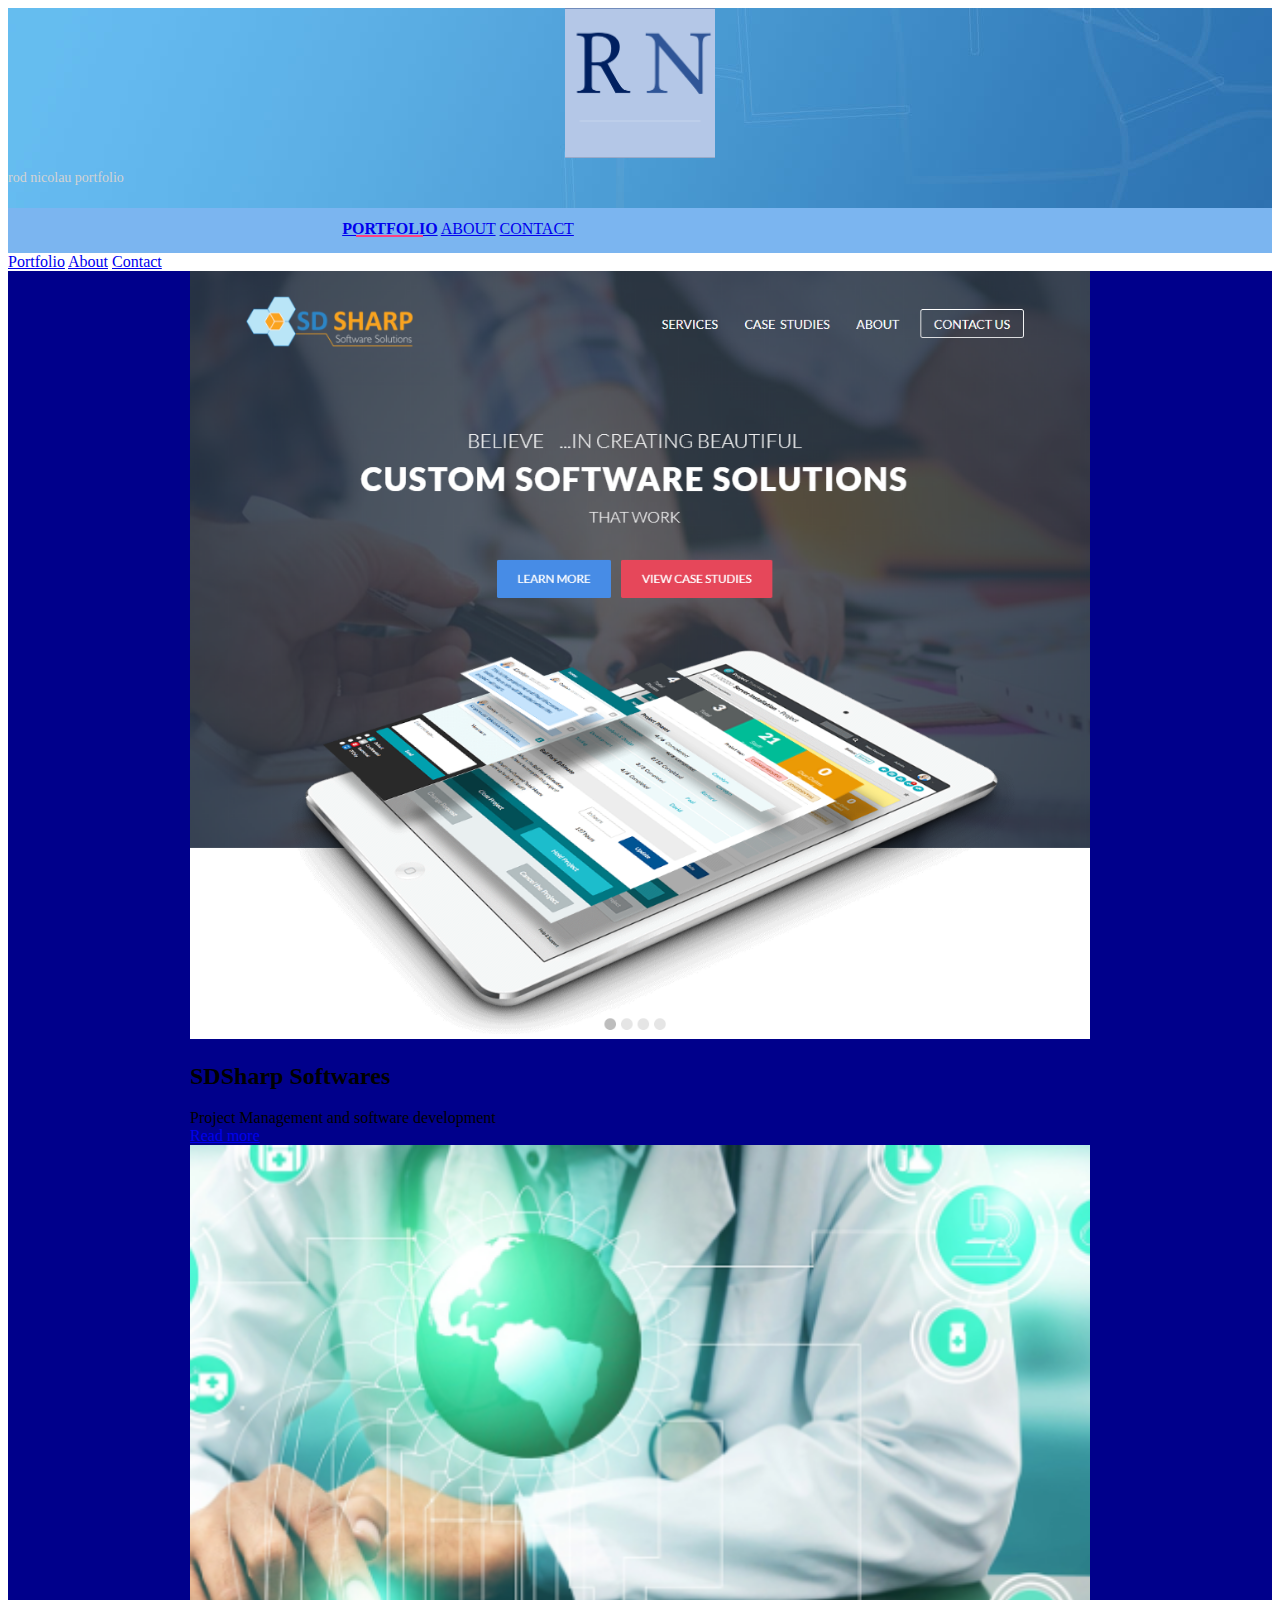
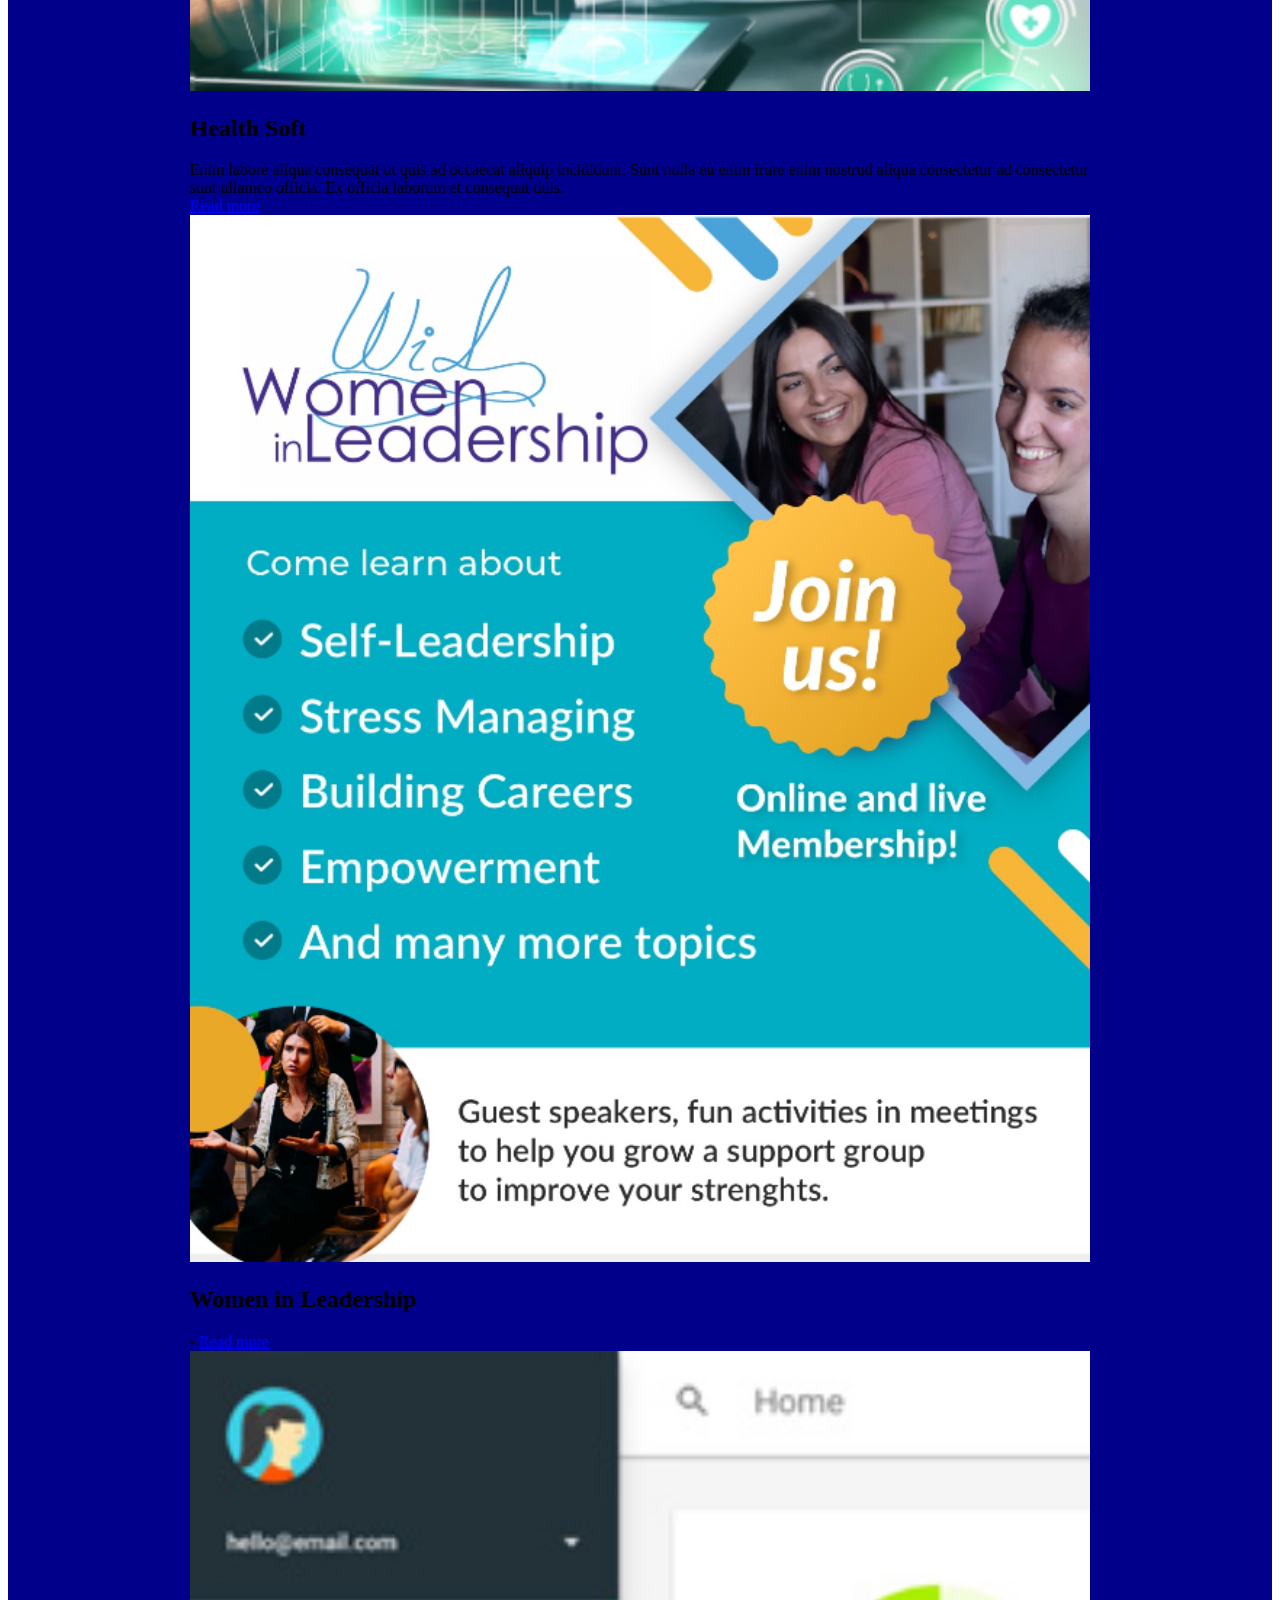
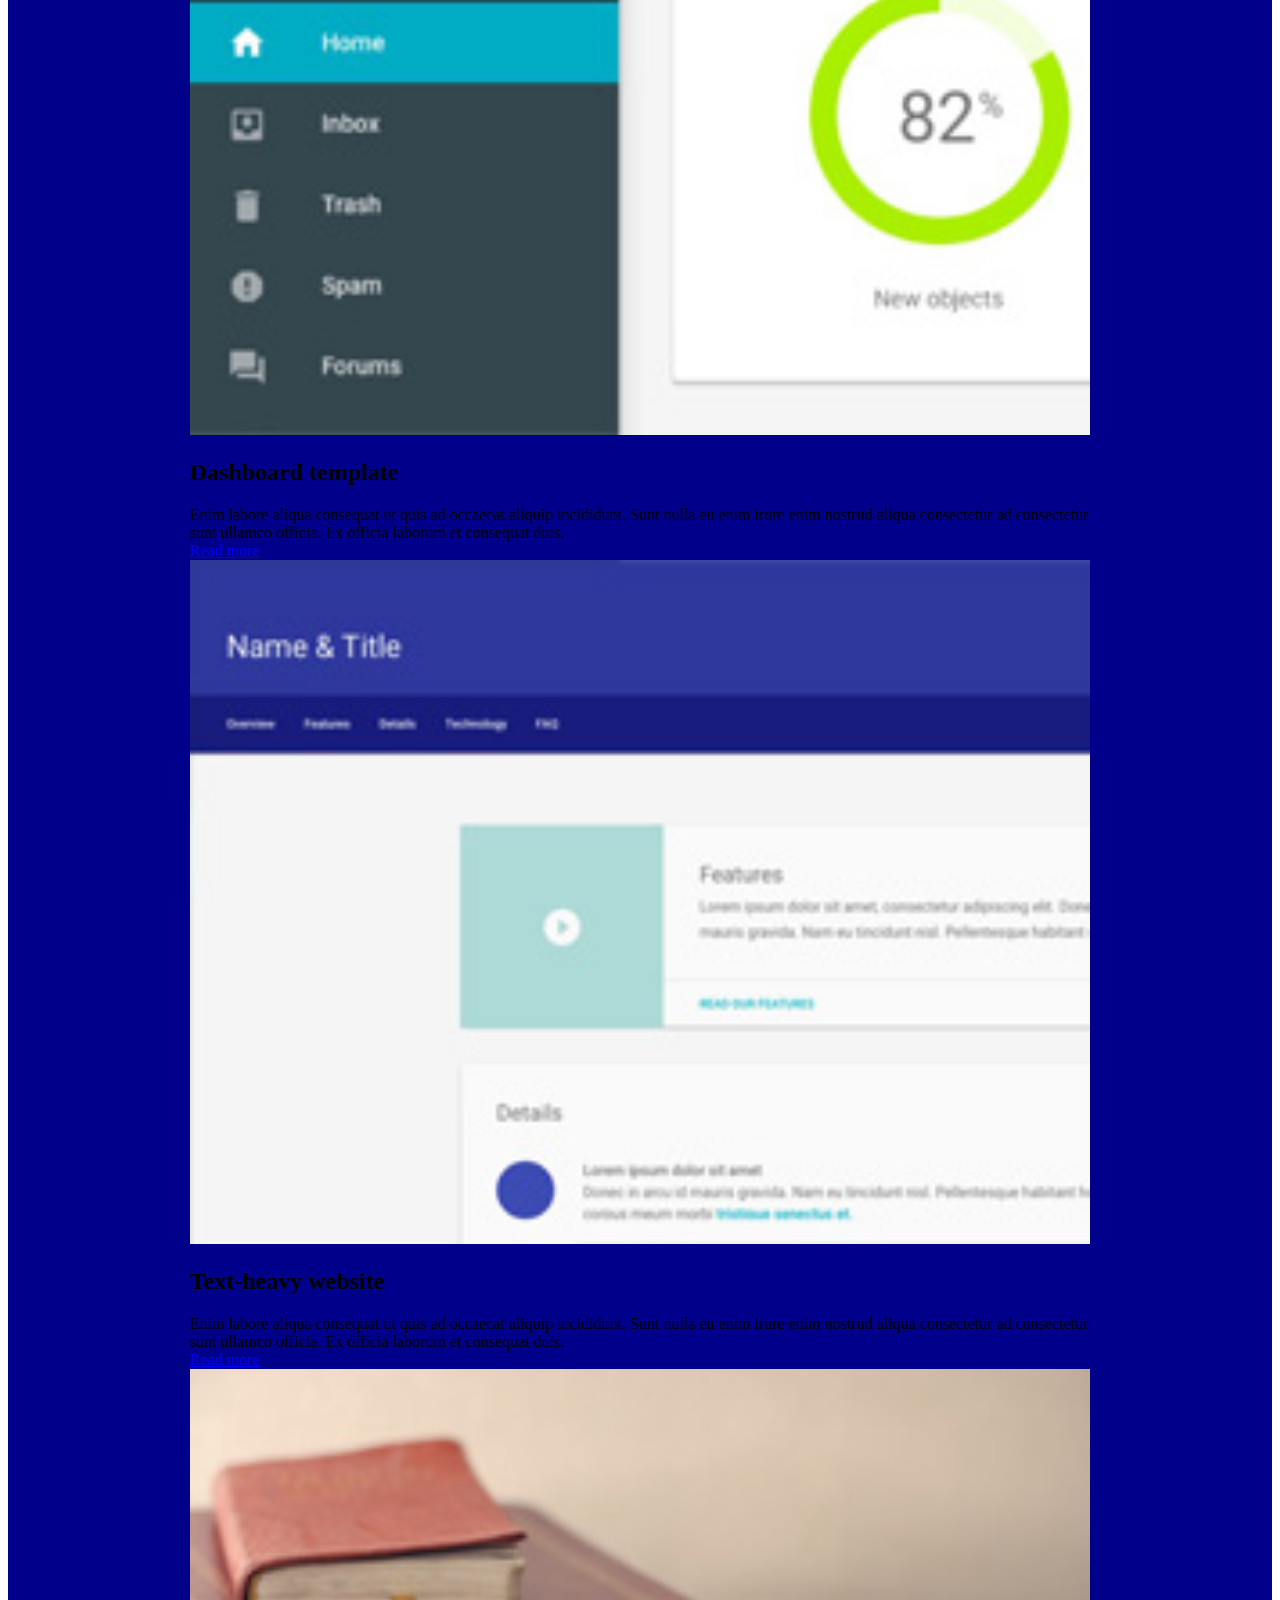
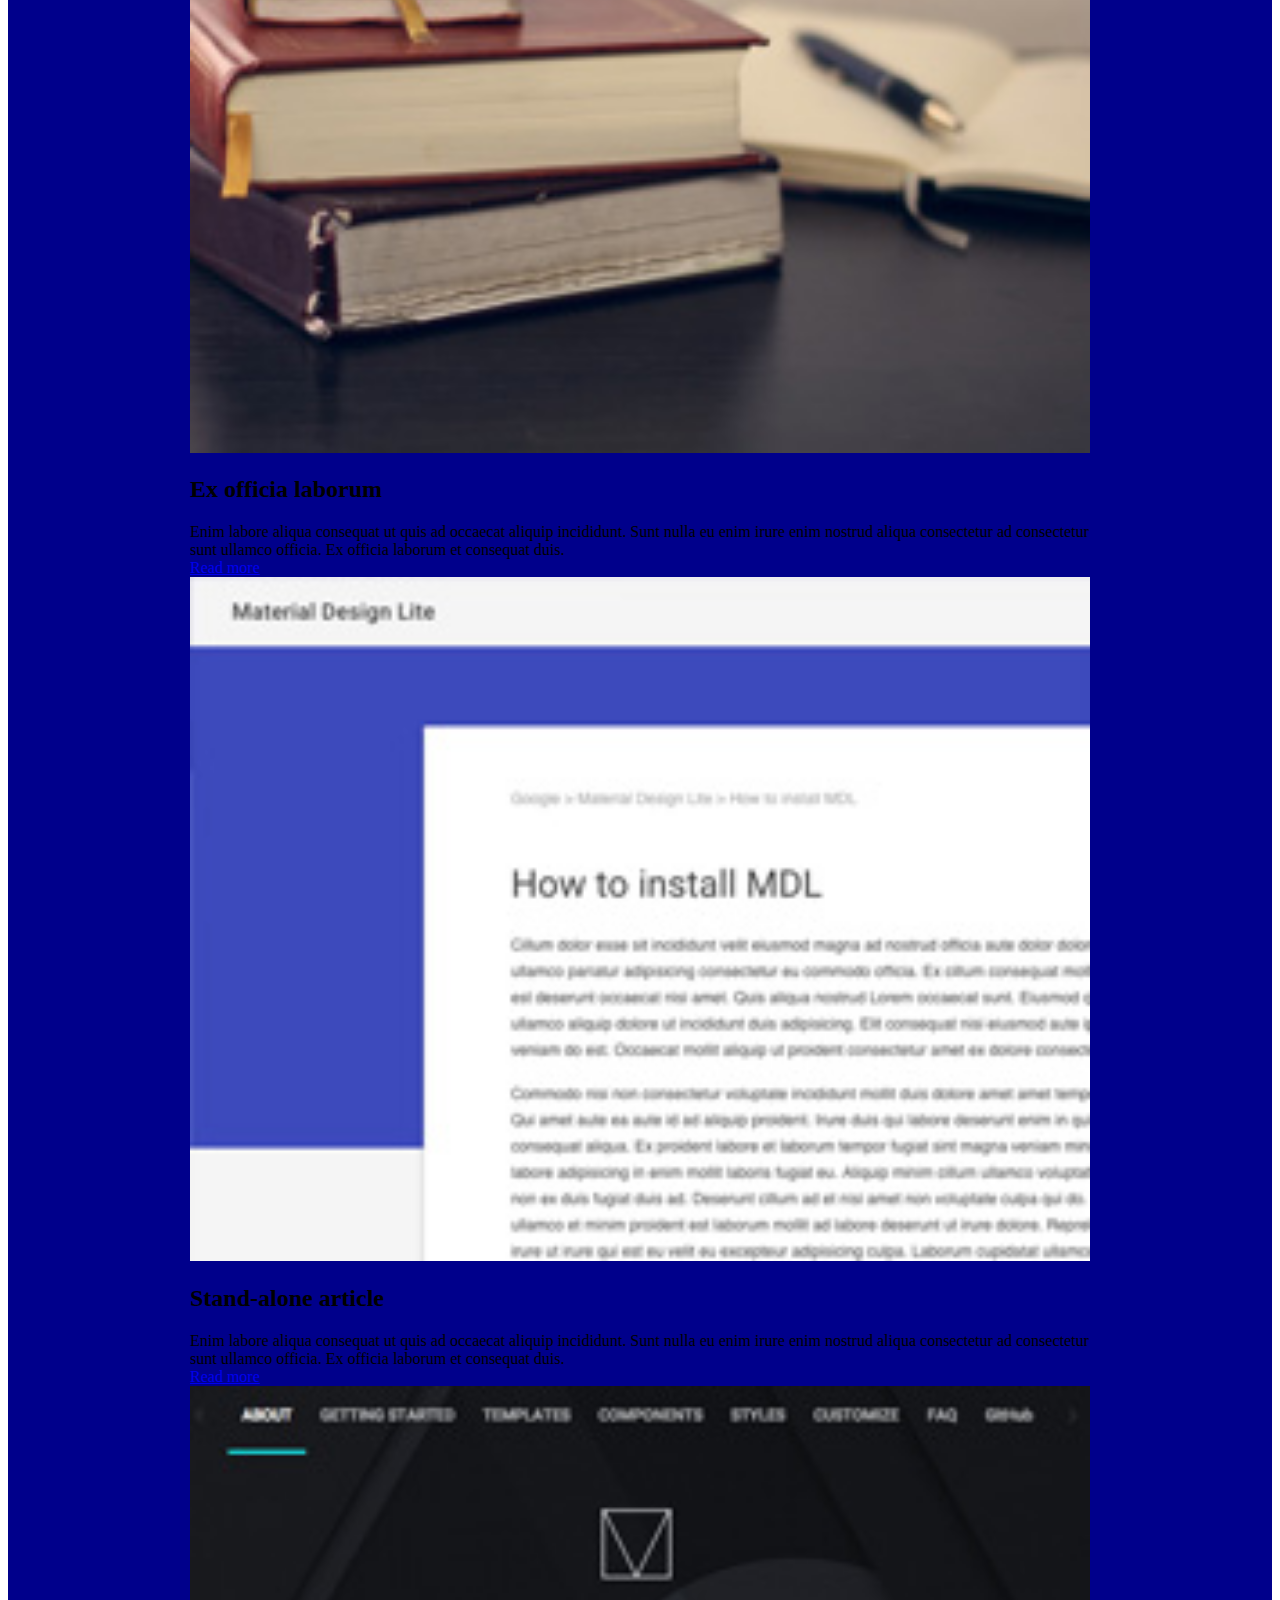
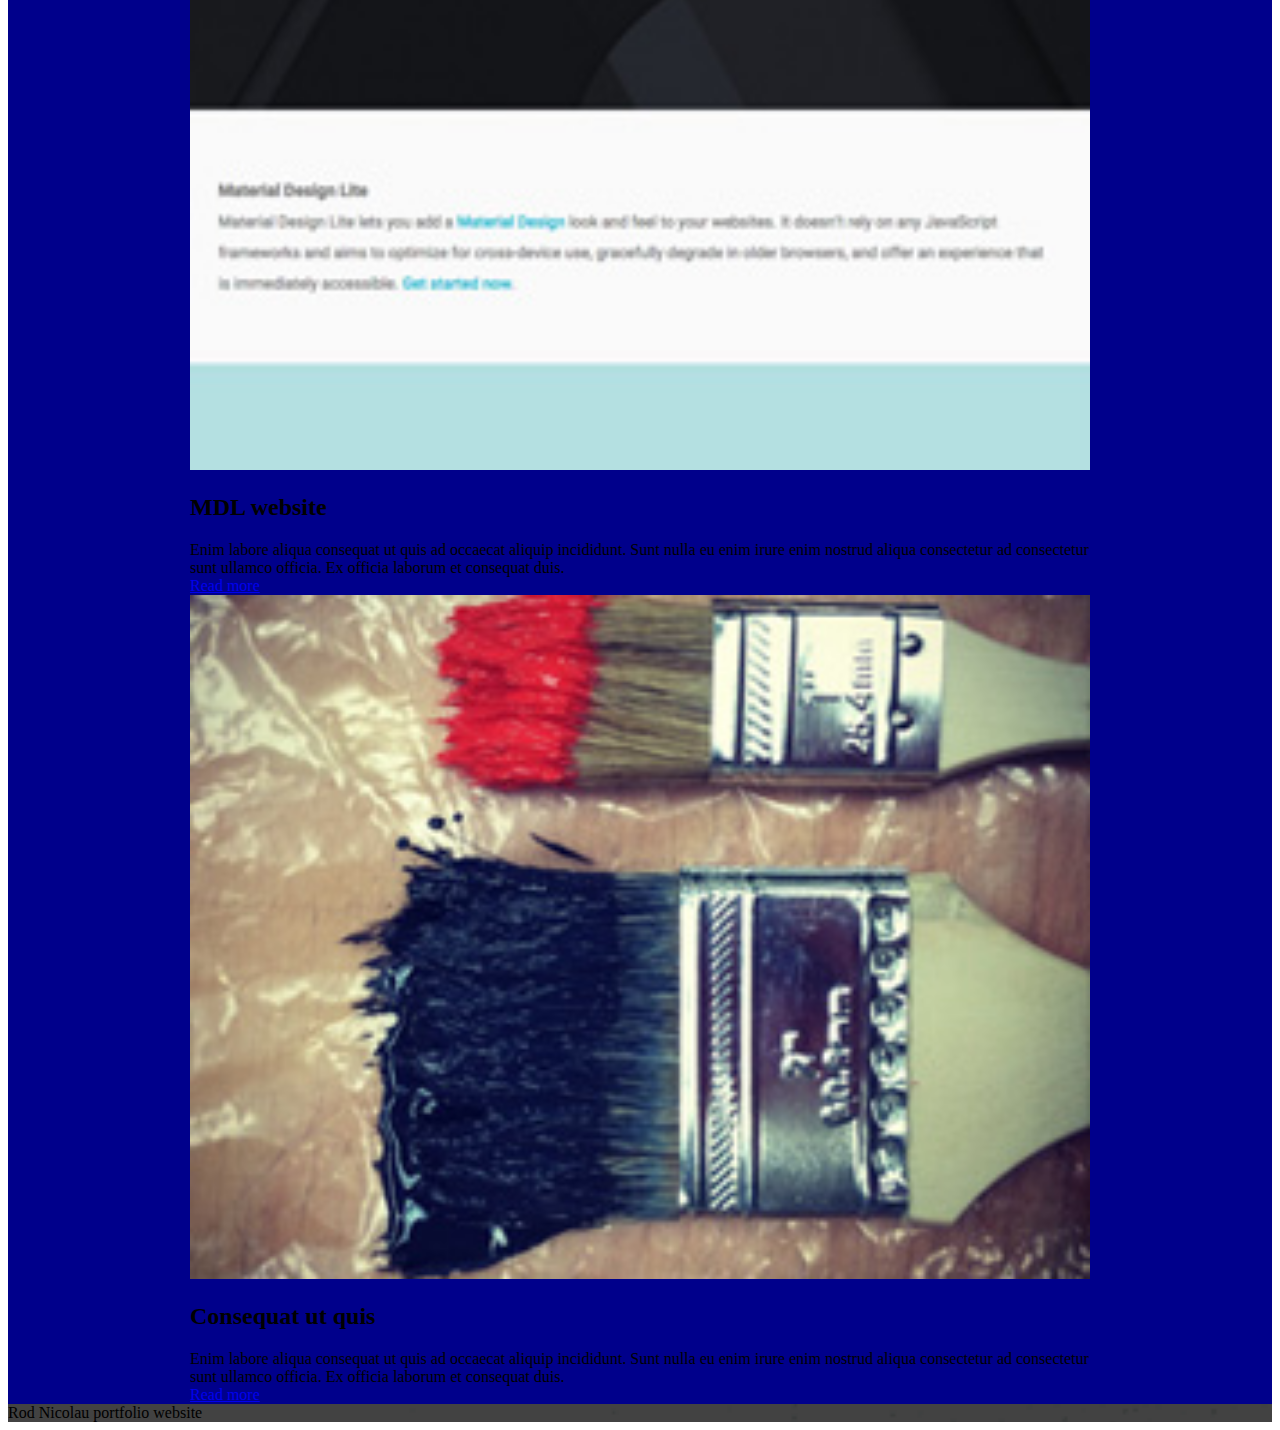
<file: index.html>
<!DOCTYPE html>
<!--
  Material Design Lite
  Copyright 2015 Google Inc. All rights reserved.

  Licensed under the Apache License, Version 2.0 (the "License");
  you may not use this file except in compliance with the License.
  You may obtain a copy of the License at

      https://www.apache.org/licenses/LICENSE-2.0

  Unless required by applicable law or agreed to in writing, software
  distributed under the License is distributed on an "AS IS" BASIS,
  WITHOUT WARRANTIES OR CONDITIONS OF ANY KIND, either express or implied.
  See the License for the specific language governing permissions and
  limitations under the License
-->
<html lang="en">
  <head>
    <meta charset="utf-8" />
    <meta http-equiv="X-UA-Compatible" content="IE=edge" />
    <meta
      name="description"
      content="A portfolio template that uses Material Design Lite."
    />
    <meta
      name="viewport"
      content="width=device-width, initial-scale=1.0, minimum-scale=1.0"
    />
    <title>RN portfolio</title>
    <link
      rel="stylesheet"
      href="https://fonts.googleapis.com/css?family=Roboto:regular,bold,italic,thin,light,bolditalic,black,medium&amp;lang=en"
    />
    <link
      rel="stylesheet"
      href="https://code.getmdl.io/1.3.0/material.grey-pink.min.css"
    />
    <link rel="stylesheet" href="styles.css" />

    <link
      rel="stylesheet"
      href="https://fonts.googleapis.com/icon?family=Material+Icons"
    />
  </head>

  <body>
    <div class="mdl-layout mdl-js-layout mdl-layout--fixed-header">
      <header
        class="mdl-layout__header mdl-layout__header--waterfall portfolio-header"
      >
        <div class="mdl-layout__header-row portfolio-logo-row">
          <span class="mdl-layout__title">
            <div class="portfolio-logo"></div>
            <span class="mdl-layout__title">rod nicolau portfolio</span>
          </span>
        </div>
        <div
          class="mdl-layout__header-row portfolio-navigation-row mdl-layout--large-screen-only"
        >
          <nav
            class="mdl-navigation mdl-typography--body-1-force-preferred-font"
          >
            <a class="mdl-navigation__link is-active" href="index.html"
              >Portfolio</a
            >
            <a class="mdl-navigation__link" href="about.html">About</a>
            <a class="mdl-navigation__link" href="contact.html">Contact</a>
          </nav>
        </div>
      </header>
      <div class="mdl-layout__drawer mdl-layout--small-screen-only">
        <nav class="mdl-navigation mdl-typography--body-1-force-preferred-font">
          <a class="mdl-navigation__link is-active" href="index.html"
            >Portfolio</a
          >
          <a class="mdl-navigation__link" href="about.html">About</a>
          <a class="mdl-navigation__link" href="contact.html">Contact</a>
        </nav>
      </div>
      <main class="mdl-layout__content">
        <div class="mdl-grid portfolio-max-width">
          <div class="mdl-cell mdl-card mdl-shadow--4dp portfolio-card">
            <div class="mdl-card__media">
              <img
                class="article-image"
                src="images/sdsharp.png"
                border="0"
                alt=""
              />
            </div>
            <div class="mdl-card__title">
              <h2 class="mdl-card__title-text">SDSharp Softwares</h2>
            </div>
            <div class="mdl-card__supporting-text">
              Project Management and software development
            </div>
            <div class="mdl-card__actions mdl-card--border">
              <a
                class="mdl-button mdl-button--colored mdl-js-button mdl-js-ripple-effect mdl-button--accent"
                href="portfolio-example01.html"
                >Read more</a
              >
            </div>
          </div>
          <div class="mdl-cell mdl-card mdl-shadow--4dp portfolio-card">
            <div class="mdl-card__media">
              <img
                class="article-image"
                src="./images/healthsoft.png"
                border="0"
                alt=""
              />
            </div>
            <div class="mdl-card__title">
              <h2 class="mdl-card__title-text">Health Soft</h2>
            </div>
            <div class="mdl-card__supporting-text">
              Enim labore aliqua consequat ut quis ad occaecat aliquip
              incididunt. Sunt nulla eu enim irure enim nostrud aliqua
              consectetur ad consectetur sunt ullamco officia. Ex officia
              laborum et consequat duis.
            </div>
            <div class="mdl-card__actions mdl-card--border">
              <a
                class="mdl-button mdl-button--colored mdl-js-button mdl-js-ripple-effect mdl-button--accent"
                href="portfolio-example01.html"
                >Read more</a
              >
            </div>
          </div>
          <div class="mdl-cell mdl-card mdl-shadow--4dp portfolio-card">
            <div class="mdl-card__media">
              <img
                class="article-image"
                src="./images/wil.png"
                border="0"
                alt=""
              />
            </div>
            <div class="mdl-card__title">
              <h2 class="mdl-card__title-text">Women in Leadership</h2>
            </div>
            <!-- <div class="mdl-card__supporting-text">
              Enim labore aliqua consequat ut quis ad occaecat aliquip
              incididunt. Sunt nulla eu enim irure enim nostrud aliqua
              consectetur ad consectetur sunt ullamco officia. Ex officia
              laborum et consequat duis.
            </div>-->
            <div class="mdl-card__actions mdl-card--border">
              -
              <a
                class="mdl-button mdl-button--colored mdl-js-button mdl-js-ripple-effect mdl-button--accent"
                href="portfolio-example01.html"
                >Read more</a
              >
            </div>
          </div>
          <div class="mdl-cell mdl-card mdl-shadow--4dp portfolio-card">
            <div class="mdl-card__media">
              <img
                class="article-image"
                src=" images/example-work03.jpg"
                border="0"
                alt=""
              />
            </div>
            <div class="mdl-card__title">
              <h2 class="mdl-card__title-text">Dashboard template</h2>
            </div>
            <div class="mdl-card__supporting-text">
              Enim labore aliqua consequat ut quis ad occaecat aliquip
              incididunt. Sunt nulla eu enim irure enim nostrud aliqua
              consectetur ad consectetur sunt ullamco officia. Ex officia
              laborum et consequat duis.
            </div>
            <div class="mdl-card__actions mdl-card--border">
              <a
                class="mdl-button mdl-button--colored mdl-js-button mdl-js-ripple-effect mdl-button--accent"
                href="portfolio-example01.html"
                >Read more</a
              >
            </div>
          </div>
          <div class="mdl-cell mdl-card mdl-shadow--4dp portfolio-card">
            <div class="mdl-card__media">
              <img
                class="article-image"
                src=" images/example-work04.jpg"
                border="0"
                alt=""
              />
            </div>
            <div class="mdl-card__title">
              <h2 class="mdl-card__title-text">Text-heavy website</h2>
            </div>
            <div class="mdl-card__supporting-text">
              Enim labore aliqua consequat ut quis ad occaecat aliquip
              incididunt. Sunt nulla eu enim irure enim nostrud aliqua
              consectetur ad consectetur sunt ullamco officia. Ex officia
              laborum et consequat duis.
            </div>
            <div class="mdl-card__actions mdl-card--border">
              <a
                class="mdl-button mdl-button--colored mdl-js-button mdl-js-ripple-effect mdl-button--accent"
                href="portfolio-example01.html"
                >Read more</a
              >
            </div>
          </div>
          <div class="mdl-cell mdl-card mdl-shadow--4dp portfolio-card">
            <div class="mdl-card__media">
              <img
                class="article-image"
                src=" images/example-work08.jpg"
                border="0"
                alt=""
              />
            </div>
            <div class="mdl-card__title">
              <h2 class="mdl-card__title-text">Ex officia laborum</h2>
            </div>
            <div class="mdl-card__supporting-text">
              Enim labore aliqua consequat ut quis ad occaecat aliquip
              incididunt. Sunt nulla eu enim irure enim nostrud aliqua
              consectetur ad consectetur sunt ullamco officia. Ex officia
              laborum et consequat duis.
            </div>
            <div class="mdl-card__actions mdl-card--border">
              <a
                class="mdl-button mdl-button--colored mdl-js-button mdl-js-ripple-effect mdl-button--accent"
                href="portfolio-example01.html"
                >Read more</a
              >
            </div>
          </div>
          <div class="mdl-cell mdl-card mdl-shadow--4dp portfolio-card">
            <div class="mdl-card__media">
              <img
                class="article-image"
                src=" images/example-work05.jpg"
                border="0"
                alt=""
              />
            </div>
            <div class="mdl-card__title">
              <h2 class="mdl-card__title-text">Stand-alone article</h2>
            </div>
            <div class="mdl-card__supporting-text">
              Enim labore aliqua consequat ut quis ad occaecat aliquip
              incididunt. Sunt nulla eu enim irure enim nostrud aliqua
              consectetur ad consectetur sunt ullamco officia. Ex officia
              laborum et consequat duis.
            </div>
            <div class="mdl-card__actions mdl-card--border">
              <a
                class="mdl-button mdl-button--colored mdl-js-button mdl-js-ripple-effect mdl-button--accent"
                href="portfolio-example01.html"
                >Read more</a
              >
            </div>
          </div>
          <div class="mdl-cell mdl-card mdl-shadow--4dp portfolio-card">
            <div class="mdl-card__media">
              <img
                class="article-image"
                src=" images/example-work06.jpg"
                border="0"
                alt=""
              />
            </div>
            <div class="mdl-card__title">
              <h2 class="mdl-card__title-text">MDL website</h2>
            </div>
            <div class="mdl-card__supporting-text">
              Enim labore aliqua consequat ut quis ad occaecat aliquip
              incididunt. Sunt nulla eu enim irure enim nostrud aliqua
              consectetur ad consectetur sunt ullamco officia. Ex officia
              laborum et consequat duis.
            </div>
            <div class="mdl-card__actions mdl-card--border">
              <a
                class="mdl-button mdl-button--colored mdl-js-button mdl-js-ripple-effect mdl-button--accent"
                href="portfolio-example01.html"
                >Read more</a
              >
            </div>
          </div>
          <div class="mdl-cell mdl-card mdl-shadow--4dp portfolio-card">
            <div class="mdl-card__media">
              <img
                class="article-image"
                src=" images/example-work09.jpg"
                border="0"
                alt=""
              />
            </div>
            <div class="mdl-card__title">
              <h2 class="mdl-card__title-text">Consequat ut quis</h2>
            </div>
            <div class="mdl-card__supporting-text">
              Enim labore aliqua consequat ut quis ad occaecat aliquip
              incididunt. Sunt nulla eu enim irure enim nostrud aliqua
              consectetur ad consectetur sunt ullamco officia. Ex officia
              laborum et consequat duis.
            </div>
            <div class="mdl-card__actions mdl-card--border">
              <a
                class="mdl-button mdl-button--colored mdl-js-button mdl-js-ripple-effect mdl-button--accent"
                href="portfolio-example01.html"
                >Read more</a
              >
            </div>
          </div>
        </div>
        <footer class="mdl-mini-footer">
          <div class="mdl-mini-footer__left-section">
            <div class="mdl-logo">Rod Nicolau portfolio website</div>
          </div>
          <!--<div class="mdl-mini-footer__right-section">
            <ul class="mdl-mini-footer__link-list">
              <li><a href="#">Help</a></li>
              <li><a href="#">Privacy & Terms</a></li>
            </ul>
          </div>-->
        </footer>
      </main>
    </div>
    <script src="https://code.getmdl.io/1.3.0/material.min.js"></script>
  </body>
</html>
</file>
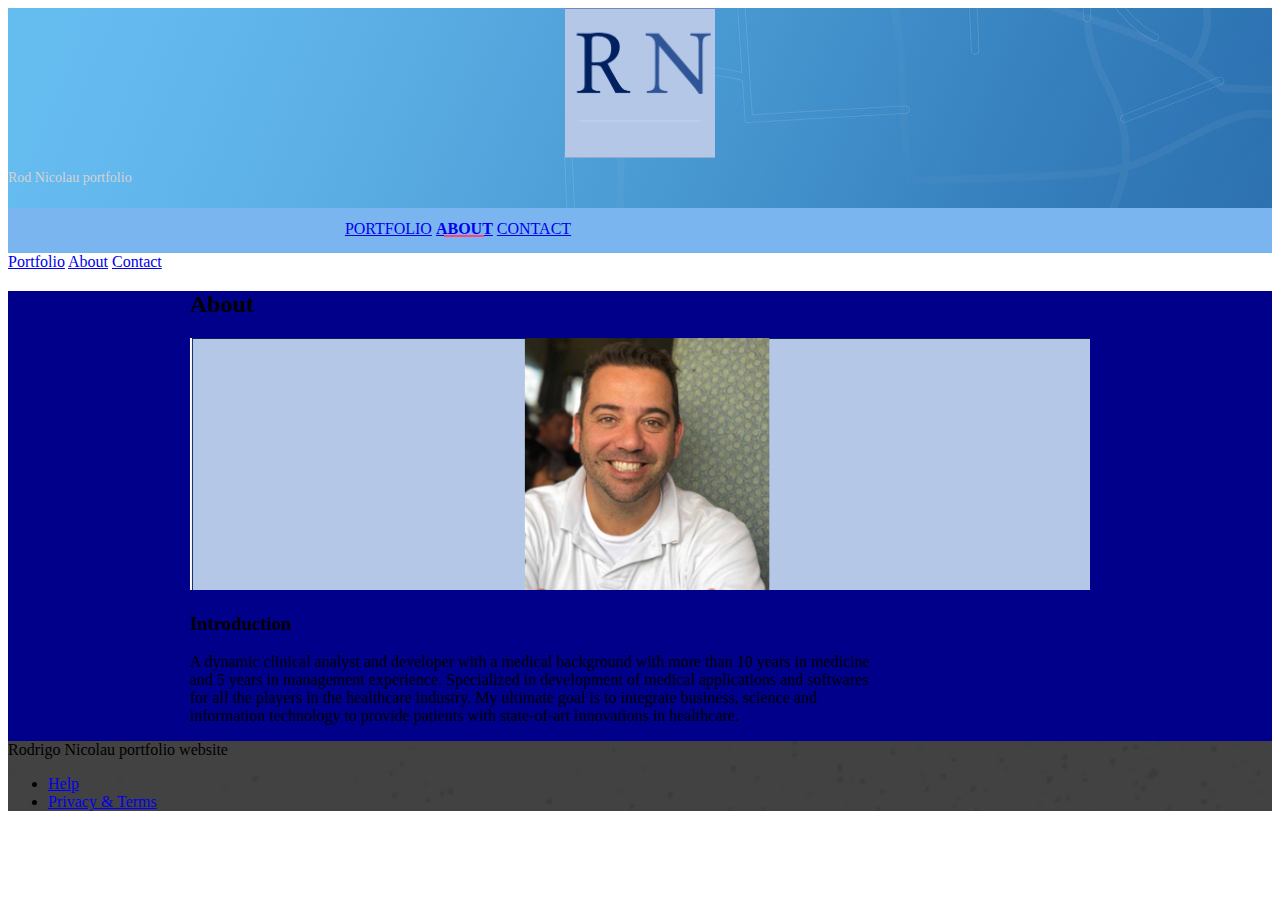
<file: about.html>
<!DOCTYPE html>
<!--
  Material Design Lite
  Copyright 2015 Google Inc. All rights reserved.

  Licensed under the Apache License, Version 2.0 (the "License");
  you may not use this file except in compliance with the License.
  You may obtain a copy of the License at

      https://www.apache.org/licenses/LICENSE-2.0

  Unless required by applicable law or agreed to in writing, software
  distributed under the License is distributed on an "AS IS" BASIS,
  WITHOUT WARRANTIES OR CONDITIONS OF ANY KIND, either express or implied.
  See the License for the specific language governing permissions and
  limitations under the License
-->
<html lang="en">
  <head>
    <meta charset="utf-8" />
    <meta http-equiv="X-UA-Compatible" content="IE=edge" />
    <meta
      name="description"
      content="A portfolio template that uses Material Design Lite."
    />
    <meta
      name="viewport"
      content="width=device-width, initial-scale=1.0, minimum-scale=1.0"
    />
    <title>RN portfolio - about</title>
    <link
      rel="stylesheet"
      href="https://fonts.googleapis.com/css?family=Roboto:regular,bold,italic,thin,light,bolditalic,black,medium&amp;lang=en"
    />
    <link
      rel="stylesheet"
      href="https://code.getmdl.io/1.3.0/material.grey-pink.min.css"
    />
    <link rel="stylesheet" href="styles.css" />
    <link
      rel="stylesheet"
      href="https://fonts.googleapis.com/icon?family=Material+Icons"
    />
  </head>

  <body>
    <div class="mdl-layout mdl-js-layout mdl-layout--fixed-header">
      <header
        class="mdl-layout__header mdl-layout__header--waterfall portfolio-header"
      >
        <div class="mdl-layout__header-row portfolio-logo-row">
          <span class="mdl-layout__title">
            <div class="portfolio-logo"></div>
            <span class="mdl-layout__title">Rod Nicolau portfolio</span>
          </span>
        </div>
        <div
          class="mdl-layout__header-row portfolio-navigation-row mdl-layout--large-screen-only"
        >
          <nav
            class="mdl-navigation mdl-typography--body-1-force-preferred-font"
          >
            <a class="mdl-navigation__link" href="index.html">Portfolio</a>

            <a class="mdl-navigation__link is-active" href="about.html"
              >About</a
            >
            <a class="mdl-navigation__link" href="contact.html">Contact</a>
          </nav>
        </div>
      </header>
      <div class="mdl-layout__drawer mdl-layout--small-screen-only">
        <nav class="mdl-navigation mdl-typography--body-1-force-preferred-font">
          <a class="mdl-navigation__link is-active" href="index.html"
            >Portfolio</a
          >

          <a class="mdl-navigation__link" href="about.html">About</a>
          <a class="mdl-navigation__link" href="contact.html">Contact</a>
        </nav>
      </div>
      <main class="mdl-layout__content">
        <div class="mdl-grid portfolio-max-width">
          <div class="mdl-cell mdl-cell--12-col mdl-card mdl-shadow--4dp">
            <div class="mdl-card__title">
              <h2 class="mdl-card__title-text">About</h2>
            </div>
            <div class="mdl-card__media">
              <img
                class="article-image"
                src="./images/resizedMyPic.png"
                border="0"
                alt=""
              />
            </div>

            <div class="mdl-grid portfolio-copy">
              <h3 class="mdl-cell mdl-cell--12-col mdl-typography--headline">
                Introduction
              </h3>
              <div
                class="mdl-cell mdl-cell--8-col mdl-card__supporting-text no-padding "
              >
                <p>
                  A dynamic clinical analyst and developer with a medical
                  background with more than 10 years in medicine and 5 years in
                  management experience. Specialized in development of medical
                  applications and softwares for all the players in the
                  healthcare industry. My ultimate goal is to integrate
                  business, science and information technology to provide
                  patients with state-of-art innovations in healthcare.
                </p>
              </div>
              <!--<div
              <h3 class="mdl-cell mdl-cell--12-col mdl-typography--headline">
                Irure mollit est sit labore
              </h3>

              
                class="mdl-cell mdl-cell--8-col mdl-card__supporting-text no-padding "
              >
                <p>
                  Excepteur reprehenderit sint exercitation ipsum consequat qui
                  sit id velit elit. Velit anim eiusmod labore sit amet.
                  Voluptate voluptate irure occaecat deserunt incididunt esse
                  in. Sunt velit aliquip sunt elit ex nulla reprehenderit qui ut
                  eiusmod ipsum do. Duis veniam reprehenderit laborum occaecat
                  id proident nulla veniam. Duis enim deserunt voluptate aute
                  veniam sint pariatur exercitation. Irure mollit est sit labore
                  est deserunt pariatur duis aute laboris cupidatat. Consectetur
                  consequat esse est sit veniam adipisicing ipsum enim irure.
                </p>
              </div>-->
            </div>
          </div>
        </div>
        <footer class="mdl-mini-footer">
          <div class="mdl-mini-footer__left-section">
            <div class="mdl-logo">Rodrigo Nicolau portfolio website</div>
          </div>
          <div class="mdl-mini-footer__right-section">
            <ul class="mdl-mini-footer__link-list">
              <li><a href="#">Help</a></li>
              <li><a href="#">Privacy & Terms</a></li>
            </ul>
          </div>
        </footer>
      </main>
    </div>
    <script src="https://code.getmdl.io/1.3.0/material.min.js"></script>
  </body>
</html>
</file>
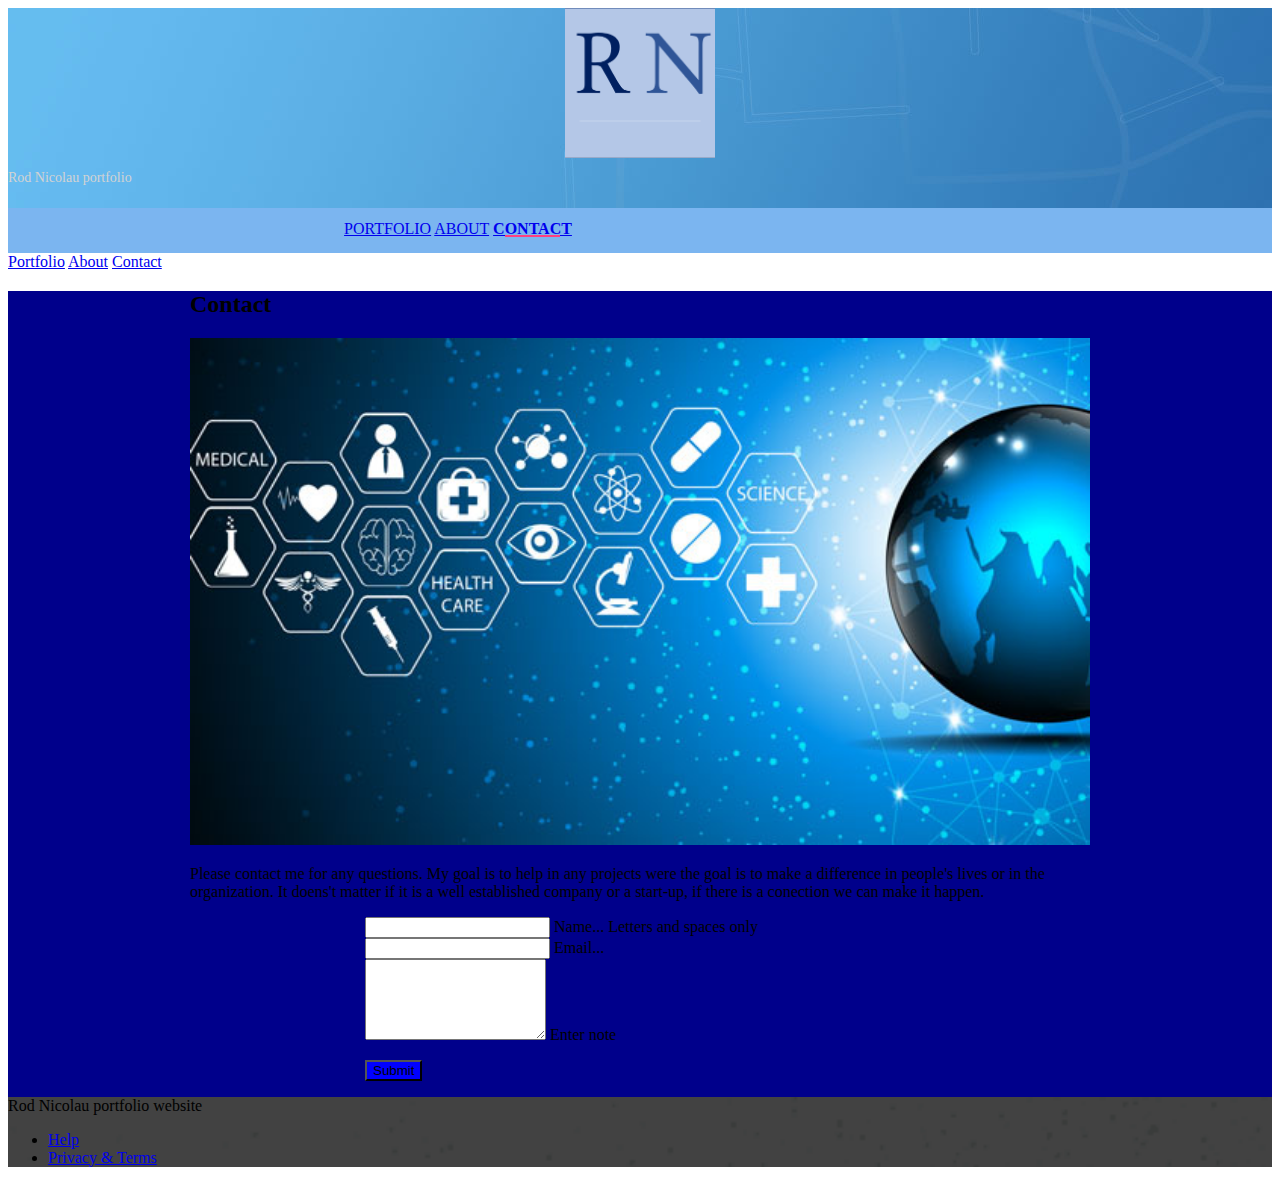
<file: contact.html>
<!DOCTYPE html>
<!--
  Material Design Lite
  Copyright 2015 Google Inc. All rights reserved.

  Licensed under the Apache License, Version 2.0 (the "License");
  you may not use this file except in compliance with the License.
  You may obtain a copy of the License at

      https://www.apache.org/licenses/LICENSE-2.0

  Unless required by applicable law or agreed to in writing, software
  distributed under the License is distributed on an "AS IS" BASIS,
  WITHOUT WARRANTIES OR CONDITIONS OF ANY KIND, either express or implied.
  See the License for the specific language governing permissions and
  limitations under the License
-->
<html lang="en">
  <head>
    <meta charset="utf-8" />
    <meta http-equiv="X-UA-Compatible" content="IE=edge" />
    <meta
      name="description"
      content="A portfolio template that uses Material Design Lite."
    />
    <meta
      name="viewport"
      content="width=device-width, initial-scale=1.0, minimum-scale=1.0"
    />
    <title>RN portfolio - contact</title>
    <link
      rel="stylesheet"
      href="https://fonts.googleapis.com/css?family=Roboto:regular,bold,italic,thin,light,bolditalic,black,medium&amp;lang=en"
    />
    <link
      rel="stylesheet"
      href="https://code.getmdl.io/1.3.0/material.grey-pink.min.css"
    />
    <link rel="stylesheet" href="styles.css" />
    <link
      rel="stylesheet"
      href="https://fonts.googleapis.com/icon?family=Material+Icons"
    />
  </head>

  <body>
    <div class="mdl-layout mdl-js-layout mdl-layout--fixed-header">
      <header
        class="mdl-layout__header mdl-layout__header--waterfall portfolio-header"
      >
        <div class="mdl-layout__header-row portfolio-logo-row">
          <span class="mdl-layout__title">
            <div class="portfolio-logo"></div>
            <span class="mdl-layout__title">Rod Nicolau portfolio</span>
          </span>
        </div>
        <div
          class="mdl-layout__header-row portfolio-navigation-row mdl-layout--large-screen-only"
        >
          <nav
            class="mdl-navigation mdl-typography--body-1-force-preferred-font"
          >
            <a class="mdl-navigation__link " href="index.html">Portfolio</a>

            <a class="mdl-navigation__link" href="about.html">About</a>
            <a class="mdl-navigation__link is-active" href="contact.html"
              >Contact</a
            >
          </nav>
        </div>
      </header>
      <div class="mdl-layout__drawer mdl-layout--small-screen-only">
        <nav class="mdl-navigation mdl-typography--body-1-force-preferred-font">
          <a class="mdl-navigation__link is-active" href="index.html"
            >Portfolio</a
          >

          <a class="mdl-navigation__link" href="about.html">About</a>
          <a class="mdl-navigation__link" href="contact.html">Contact</a>
        </nav>
      </div>
      <main class="mdl-layout__content">
        <div class="mdl-grid portfolio-max-width portfolio-contact">
          <div class="mdl-cell mdl-cell--12-col mdl-card mdl-shadow--4dp">
            <div class="mdl-card__title">
              <h2 class="mdl-card__title-text">Contact</h2>
            </div>
            <div class="mdl-card__media">
              <img
                class="article-image"
                src="./images/medicalglobal.jpg"
                border="0"
                alt=""
              />
            </div>
            <div class="mdl-card__supporting-text">
              <p>
                Please contact me for any questions. My goal is to help in any
                projects were the goal is to make a difference in people's lives
                or in the organization. It doens't matter if it is a well
                established company or a start-up, if there is a conection we
                can make it happen.
              </p>

              <form action="#" class="">
                <div
                  class="mdl-textfield mdl-js-textfield mdl-textfield--floating-label"
                >
                  <input
                    class="mdl-textfield__input"
                    pattern="[A-Z,a-z, ]*"
                    type="text"
                    id="Name"
                  />
                  <label class="mdl-textfield__label" for="Name">Name...</label>
                  <span class="mdl-textfield__error"
                    >Letters and spaces only</span
                  >
                </div>
                <div
                  class="mdl-textfield mdl-js-textfield mdl-textfield--floating-label"
                >
                  <input class="mdl-textfield__input" type="text" id="Email" />
                  <label class="mdl-textfield__label" for="Email"
                    >Email...</label
                  >
                </div>
                <div
                  class="mdl-textfield mdl-js-textfield mdl-textfield--floating-label"
                >
                  <textarea
                    class="mdl-textfield__input"
                    type="text"
                    rows="5"
                    id="note"
                  ></textarea>
                  <label class="mdl-textfield__label" for="note"
                    >Enter note</label
                  >
                </div>
                <p>
                  <button
                    class="mdl-button mdl-js-button mdl-button--raised mdl-js-ripple-effect mdl-button--accent"
                    type="submit"
                  >
                    Submit
                  </button>
                </p>
              </form>
            </div>
          </div>
        </div>
        <footer class="mdl-mini-footer">
          <div class="mdl-mini-footer__left-section">
            <div class="mdl-logo">Rod Nicolau portfolio website</div>
          </div>
          <div class="mdl-mini-footer__right-section">
            <ul class="mdl-mini-footer__link-list">
              <li><a href="#">Help</a></li>
              <li><a href="#">Privacy & Terms</a></li>
            </ul>
          </div>
        </footer>
      </main>
    </div>
    <script src="https://code.getmdl.io/1.3.0/material.min.js"></script>
  </body>
</html>
</file>
<file: styles.css>
.portfolio-header {
  position: relative;
  background-image: url(images/backgroungblue.jpg);
}

.portfolio-header .mdl-layout__header-row {
  padding: 0;
  -webkit-justify-content: center;
  -ms-flex-pack: center;
  justify-content: center;
}

.mdl-layout__title {
  font-size: 14px;
  text-align: center;
  font-weight: 300;
  color: lightgray;
}

.is-compact .mdl-layout__title span {
  display: none;
}

.portfolio-logo-row {
  min-height: 200px;
}

.is-compact .portfolio-logo-row {
  min-height: auto;
}

.portfolio-logo {
  background: url(./images/RNlogoplan.png) 50% no-repeat;
  background-size: cover;
  height: 150px;
  width: 150px;
  margin: auto auto 10px;
}

.is-compact .portfolio-logo {
  height: 50px;
  width: 50px;
  margin-top: 7px;
}

.portfolio-navigation-row {
  background-color: #7bb5f0;
  text-transform: uppercase;
  height: 45px;
}

.portfolio-navigation-row .mdl-navigation {
  text-align: center;
  max-width: 900px;
  width: 100%;
}

.portfolio-navigation-row .mdl-navigation__link {
  -webkit-flex: 1;
  -ms-flex: 1;
  flex: 1;
  line-height: 42px;
}

.portfolio-header .mdl-layout__drawer-button {
  background-color: rgba(197, 197, 197, 0.44);
}

.portfolio-navigation-row .is-active {
  position: relative;
  font-weight: bold;
}

.portfolio-navigation-row .is-active:after {
  content: "";
  width: 70%;
  height: 2px;
  display: block;
  position: absolute;
  bottom: 0;
  left: 0;
  background-color: rgb(255, 64, 129);
  left: 15%;
}

.portfolio-card .mdl-card__title {
  padding-bottom: 0;
}

.portfolio-blog-card-full-bg {
  background: url(images/example-blog03.jpg) center / cover;
}

.portfolio-blog-card-event-bg {
  background: url(images/example-blog05.jpg) center / cover;
}

.portfolio-blog-card-strip-bg {
  background: url(images/example-blog06.jpg) center / cover;
}

.portfolio-blog-card-compact .mdl-card__title {
  padding-bottom: 0;
}

.portfolio-blog-card-bg > .mdl-card__actions {
  height: 52px;
  padding: 16px;
  background: rgba(0, 0, 0, 0.2);
}

img.article-image {
  width: 100%;
  height: auto;
}

.portfolio-max-width {
  max-width: 900px;
  margin: auto;
}

.portfolio-copy {
  max-width: 700px;
}

.no-padding {
  padding: 0;
}

.no-left-padding {
  padding-left: 0;
}

.no-bottom-padding {
  padding-bottom: 0;
}

.padding-top {
  padding: 10px 0 0;
}

.portfolio-share-btn {
  position: relative;
  float: right;
  top: -4px;
}

.demo-card-event > .mdl-card__actions {
  -webkit-align-items: center;
  -ms-flex-align: center;
  align-items: center;
  box-sizing: border-box;
  display: -webkit-flex;
  display: -ms-flexbox;
  display: flex;
}

.portfolio-contact .mdl-textfield {
  width: 100%;
}

.portfolio-contact form {
  max-width: 550px;
  margin: auto;
}

footer {
  background-image: url(images/footer-background.png);
  background-size: cover;
}
.mdl-layout__content {
  background-color: darkblue;
}
.mdl-button--accent.mdl-button--accent.mdl-button--raised {
  background-color: blue;
}
</file>
